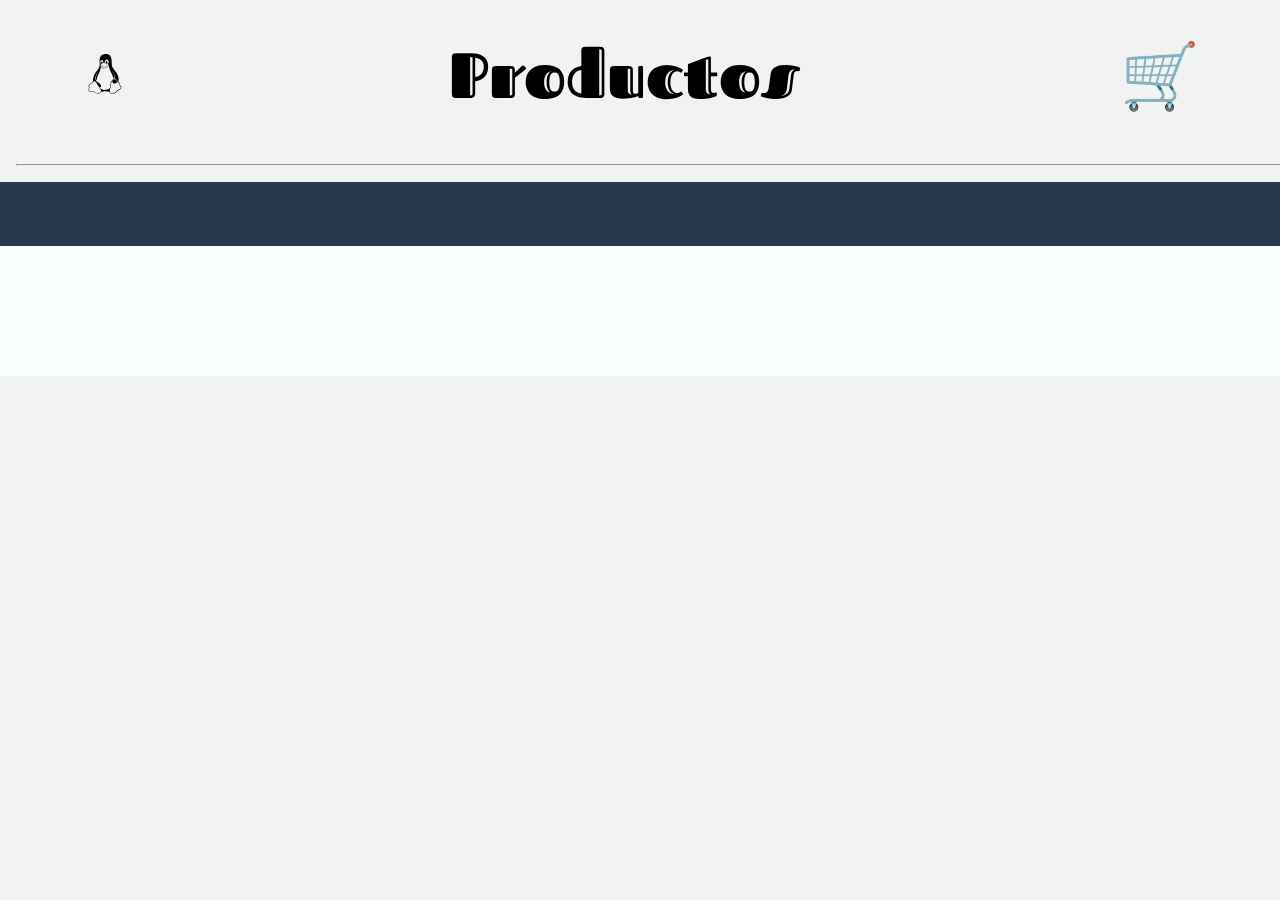
<file: index.html>
<!DOCTYPE html>
<html lang="en">

<head>
    <meta charset="UTF-8">
    <meta name="viewport" content="width=device-width, initial-scale=1.0">
    <title>Document</title>
    <link rel="stylesheet" href="style.css">
</head>

<body>
    <header>
        <div class="logo">
            <img src="assets/tux-logo-48.png" alt="logo">
            <h1>Productos</h1>
            <h1 class="ver-carrito" id="ver-carrito">🛒</h1>
        </div>
    </header>
    <main>
        <hr>
        <div class="filtro"></div>
        <div id="container-Cards" class="container-Cards"></div>
    </main>
    <!-- modal carrito-->
    <div id="modal-container" class="modal-container"></div>
    <footer>
      
    </footer>
    
    <script src="app.js"></script>
</body>

</html>
</file>
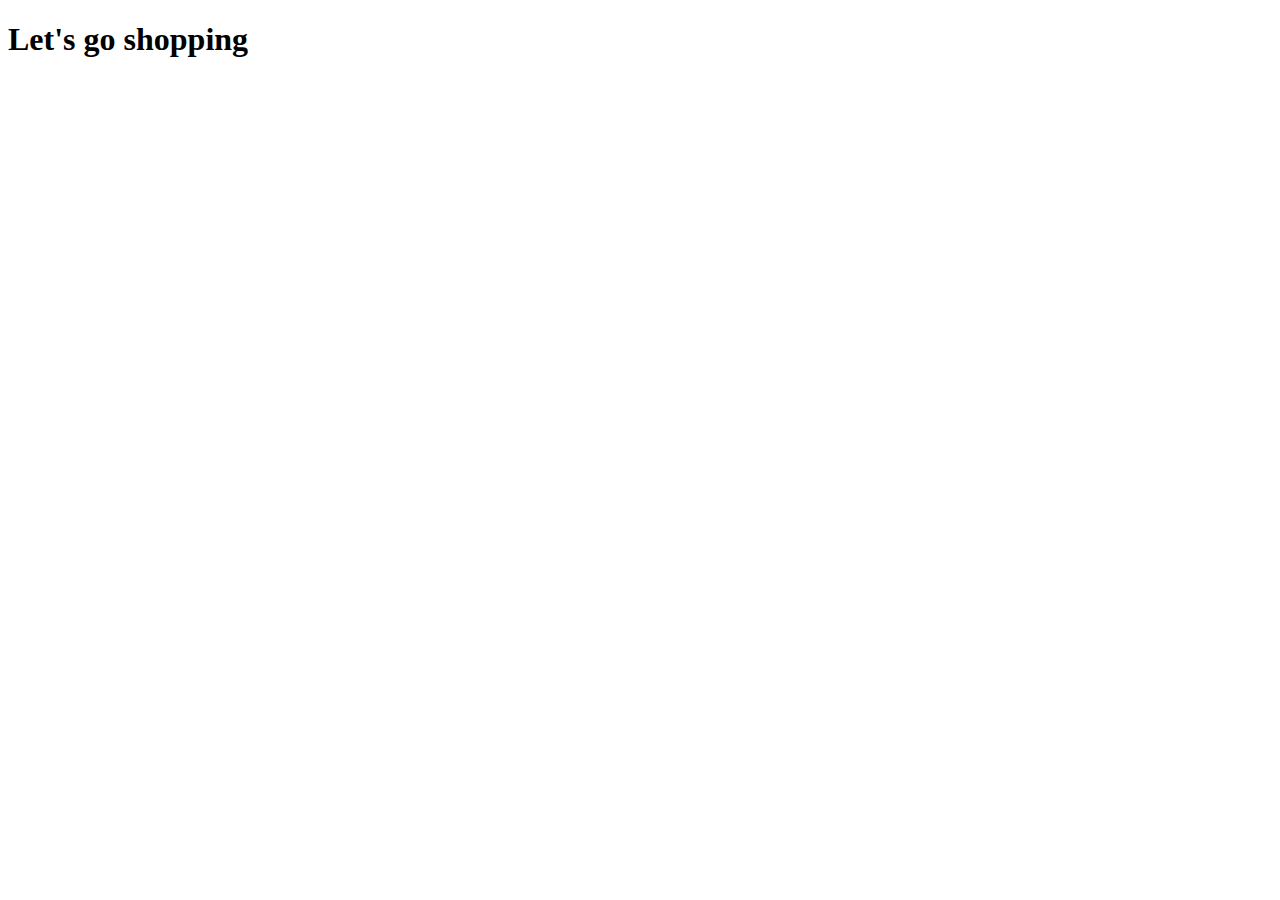
<file: CarritoCompras.html/index.html>
<!DOCTYPE html>
<html lang="en">
<head>
    <meta charset="UTF-8">
    <meta name="viewport" content="width=device-width, initial-scale=1.0">
    <title>Carrito de compras</title>
    <link rel="stylesheet" href="styles.css">
</head>
<header>
     <h1>Let's go shopping</h1>
</header>
<body>
    <main>
      <div id="cart-items" class="cart-items"></div>
      <ul id="cart-items">
          
      </ul>
    </main>
    
</body>
<script src="scrip.js"></script>
</html>
</file>
<file: style.css>
@import url('https://fonts.googleapis.com/css2?family=Fascinate+Inline&display=swap');
@import url('https://fonts.googleapis.com/css2?family=PT+Serif:ital,wght@0,400;0,700;1,400;1,700&family=Public+Sans:ital,wght@0,100..900;1,100..900&display=swap');
* {
    box-sizing: border-box; 
    margin: 0; 
    padding: 0; 
    background-color: #f0f3f2;
}
header {
    display: flex;
    justify-content: space-around;
    align-items: center;
    font-size: 2rem;
    padding: 2rem;
}

.logo {
    display: flex;
    align-items: center; 
    justify-content: space-around;
    gap: 20rem; 
}
hr {
    width: 100%;
    margin:1rem;
}

h1 {
    margin: 0; 
    text-align: center; 
    font-family: "Fascinate Inline", system-ui;

}

#cart-icon{
    cursor: pointer;
}

.cart-icon:hover{
    opacity: 0.8;
}
.filtro {
    background-color: #27374D;
    height: 4rem;
}
#container-Cards {
    padding: 4rem;
    display: flex;
    flex-wrap: wrap;
    gap: 1rem;
    justify-content: center;
    border: 1px solid transparent;
    background-color: #f7fefc; 
}
.Clothes {
    display: flex;
    align-items: center;
    justify-content: space-between;
    border: 1px solid black;
    border-radius: 0.5rem;
    width: 21rem;
    height: 12rem;
    padding: 0.5rem;
}

.Clothes img {
    width: 7rem;
    height: auto;
    object-fit: contain;
    gap: 1rem;
}

.container-description  {
    justify-content: center;
    align-items: center;
    display: flex;
    flex-direction: column;

}

.container-description h2 {
    font-size: 0.9rem;
    text-align: center;
    padding: 0.5rem;
}

.container-description h3 {
    padding: 0.1rem;
}

.container-description > button {
    background-color: #07121d; 
    color: #ffff; 
    border: none; 
    border-radius: 4px; 
    padding: 0.5rem 1rem; 
    pointer-events: fill;
    align-items: center;
}

.modal-container {
    display: block;
    width: 40%;
    height: 100vh; 
    padding:1rem;
    background-color: #f3f6f8;
    right: 0; 
    position: fixed;
    overflow-y: auto;
    z-index: 9;
    top: 0; 
    transform: translateX(100%); 
    transition: transform 0.3s ease; 
    /* Mueve el elemento 100% de su ancho hacia la derecha con una transición suave de 0.3 segundos */

}

.modal-container.show {
    transform: translateX(0);
    flex-direction: column;
}

.modal-container ::-webkit-scrollbar{ /* Oculta la barra de desplazamiento del contenedor modal en navegadores WebKit */
}

.modal-header-title {
    justify-self: start;
    color: #07121d;
}

.modal-header-button {
    cursor: pointer;
    border-radius: 1rem;
    width: 2.5rem;
}

.modal-container > .modal-content {
    display: flex;
    align-items: center;
    flex-direction: row;
    justify-content: space-around;
    align-items: center;
    width: 70%;
    margin: 10px;
    
}

.modal-container > div > img {
    height:100px;
    width: 100px;
}

.total-content {
    font-size: 25px;
    padding: 20px;
    text-align: center;
    padding-top: 20px;
}

.modal-card {
    display: flex;
    flex-direction: column;
    align-items: center;
    justify-content: space-between;
    border: 1px solid black;
    border-radius: 0.5rem;
    width: 15rem;
    height: auto;
    padding: 0.5rem;
    margin: 0.5rem;
}

.modal-card img {
    width: 70%;
    height: auto;
}

.finishButton {
    height: 2rem;
    width: 9rem;
    border-radius: 0.5rem;
    background-color: #07121d;
    color: #e6ebf1;
    display: block;
    margin-top: 20px auto 20px;
    cursor: pointer;
    
    
}

.finishButton:hover {
    background-color: #e6ebf1;
    color: #07121d; 
}
.modal-overlay {
    position: fixed;
    top: 0;
    left: 0;
    width: 100%;
    height: 100%;
    background-color: rgba(0, 0, 0, 0.5); /* Fondo oscuro */
    display: none; /* este oculto hasta que se de click en el boton */
    z-index: 8; /*debe estar detrás de la modal */
}
footer {
    background-color: #07121d;
}
</file>
<file: CarritoCompras.html/styles.css>
*{
    height: auto;
}

header{
    height: 10rem;
    background-image: (url(../assets/banner-ropa.png.jpg));
}
</file>
